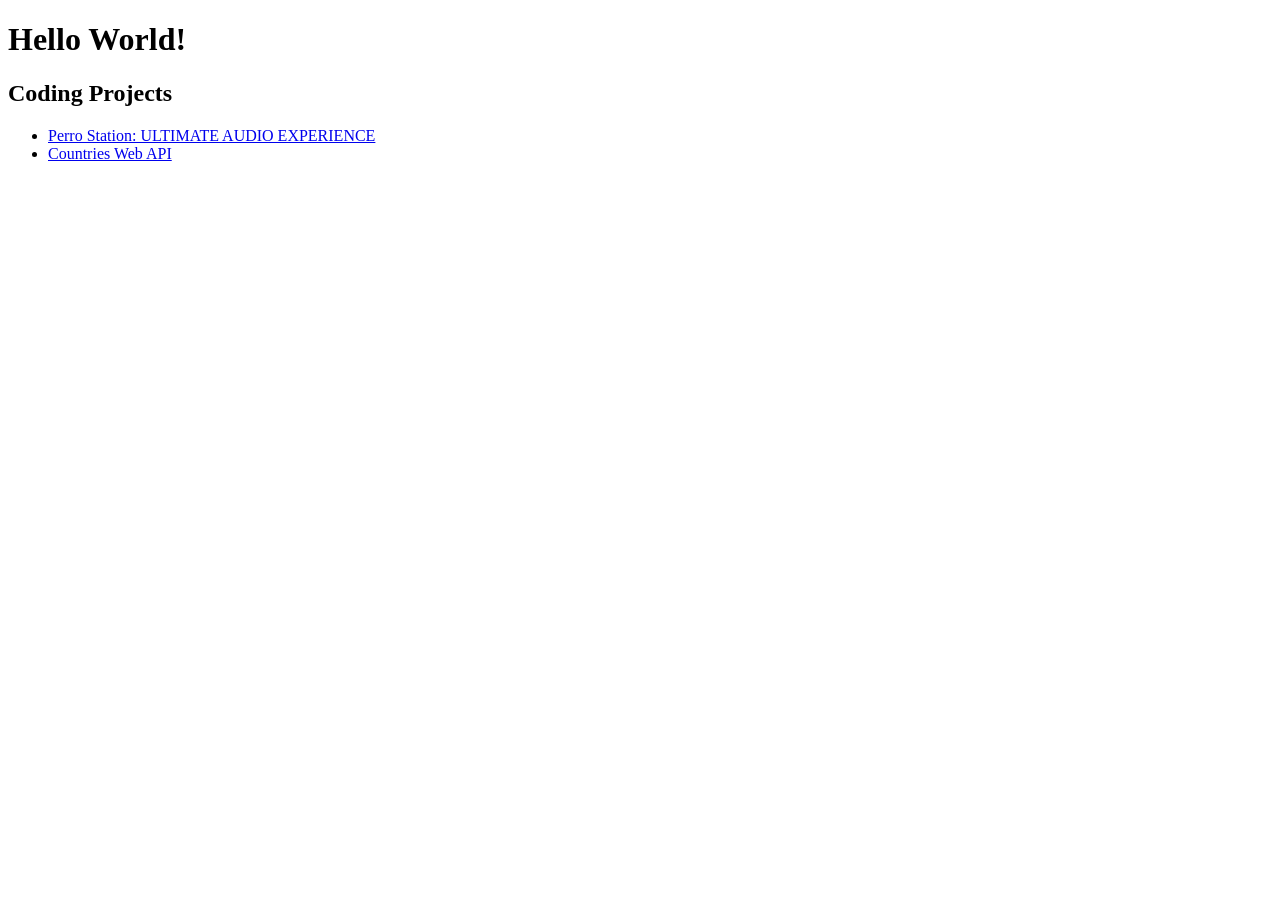
<file: index.html>
<!DOCTYPE html>
<html lang="en">

<head>
    <meta charset="UTF-8">
    <meta name="viewport" content="width=device-width, initial-scale=1.0">
    <title>pearlwalker Portfolio</title>
</head>

<body>
    <h1>Hello World!</h1>
    <h2>Coding Projects</h2>
    <ul>
        <li><a href="./audioVisualizer.html">Perro Station: ULTIMATE
                AUDIO EXPERIENCE</a></li>
        <li><a href="https://github.com/pearlwalker/Countries-Web-API">Countries Web API</a></li>
    </ul>
</body>

</html>
</file>
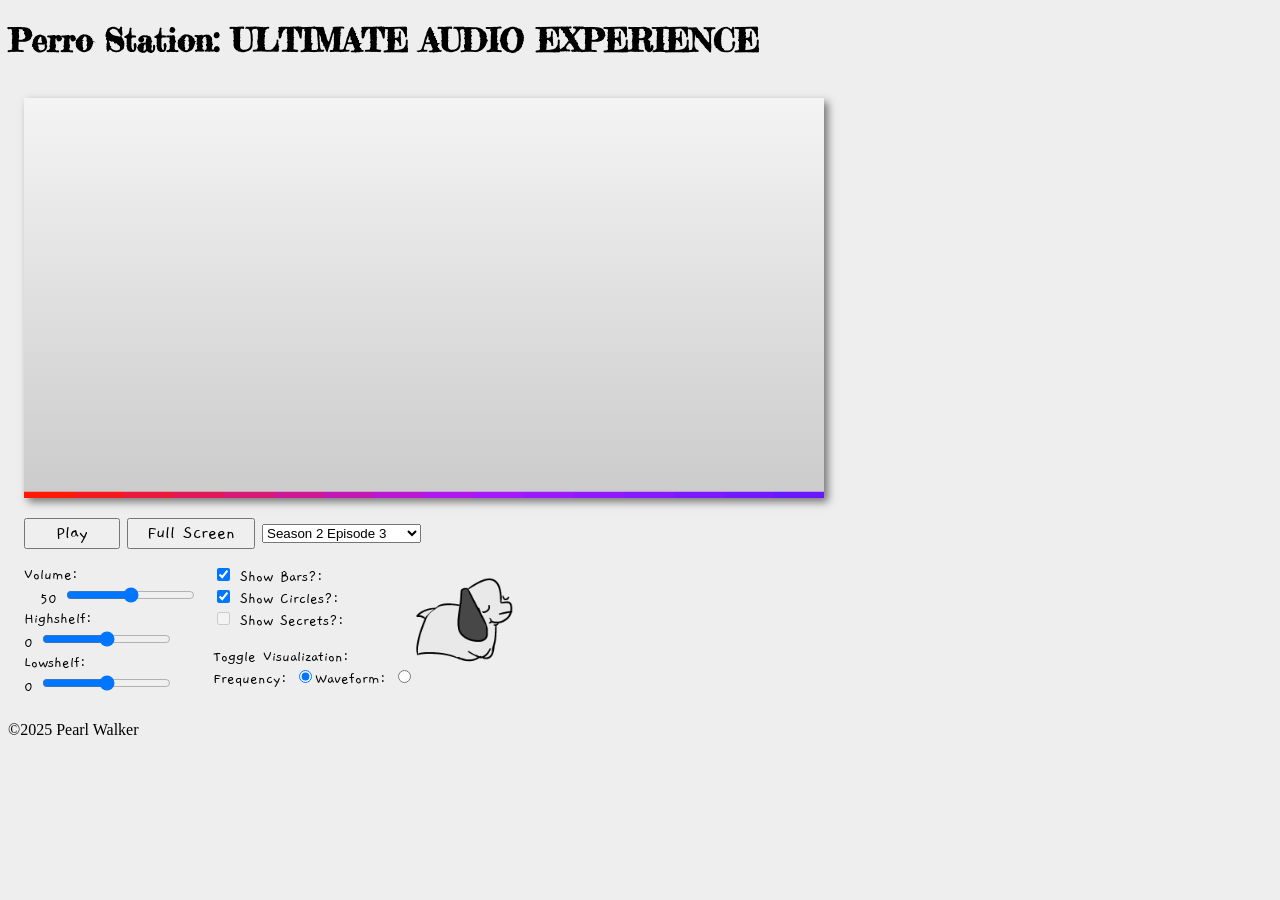
<file: audio_visualizer/index.html>
<!DOCTYPE html>
<html lang="en">

<head>
  <meta charset="UTF-8">
  <meta name="viewport" content="width=device-width, initial-scale=1.0">

  <link rel="preconnect" href="https://fonts.googleapis.com">
  <link rel="preconnect" href="https://fonts.gstatic.com" crossorigin>
  <link href="https://fonts.googleapis.com/css2?family=Fredericka+the+Great&family=Gaegu&display=swap" rel="stylesheet">
  <!--Set to JSON title data-->
  <title>Ultimate Audio Visualizer</title>

  <link rel="icon" type="image/x-icon" href="media/images/favicon.png">
  <link rel="stylesheet" type="text/css" href="styles/default-styles.css">
  <script src="src/loader.js" type="module"></script>
</head>

<body>
  <header>
    <h1 id="page-title" class="title-text">
      <!--Set to JSON title data-->ULRIM wood woof
    </h1>
  </header>
  <main>

    <canvas width="800" height="400"></canvas>

    <!--Initialize to JSON initialSettings data-->
    <div id="controls" class="main-text">
      <section id="section-a">
        <button id="btn-play" data-playing="no"></button>
        <button id="btn-fs">Full Screen</button>
        <select id="select-track">
          <!--Fill with JSON audioFiles data-->
        </select>
      </section>
      <div id="container-sections-bc">
        <section id="section-b">
        </section>
        <section id="section-c">
          <div id="section-c-row1">
            <span id="span-cb-bars"></span>
            <span id="span-cb-circles"></span>
            <span id="span-cb-secrets"></span>
          </div>
          <div id="section-c-row2">
            <span id="radio-display"></span>
          </div>
        </section>
        <span id="sprite-span">
          <img id="sprite-img">
        </span>
      </div>
    </div> <!--End controls-->

  </main>


  <footer>

    &copy;2025 Pearl Walker
  </footer>
</body>

</html>
</file>
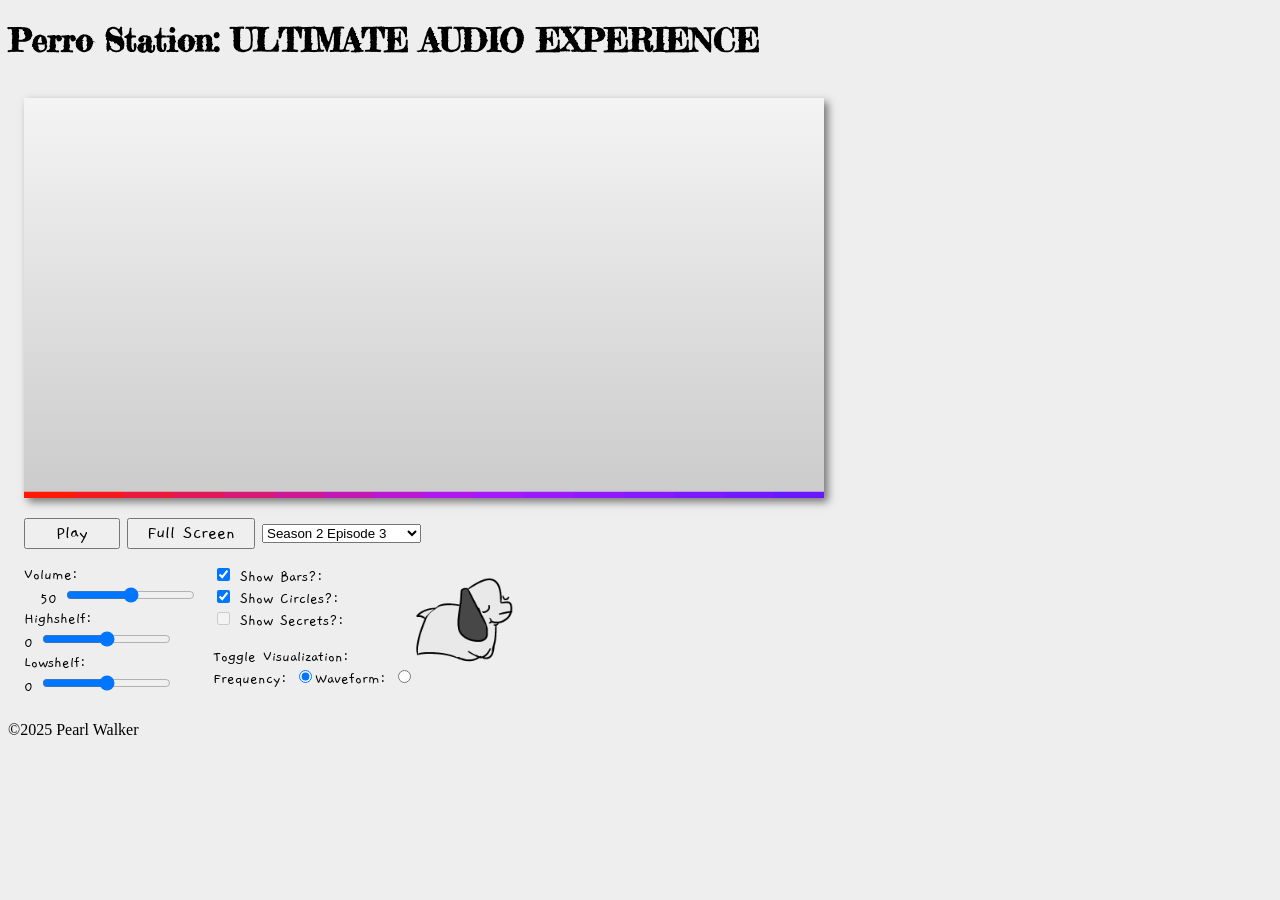
<file: audioVisualizer.html>
<!DOCTYPE html>
<html lang="en">

<head>
  <meta charset="UTF-8">
  <meta name="viewport" content="width=device-width, initial-scale=1.0">

  <link rel="preconnect" href="https://fonts.googleapis.com">
  <link rel="preconnect" href="https://fonts.gstatic.com" crossorigin>
  <link href="https://fonts.googleapis.com/css2?family=Fredericka+the+Great&family=Gaegu&display=swap" rel="stylesheet">
  <!--Set to JSON title data-->
  <title>Ultimate Audio Visualizer</title>

  <link rel="icon" type="image/x-icon" href="audioVisualizer/media/images/favicon.png">
  <link rel="stylesheet" type="text/css" href="audioVisualizer/styles/default-styles.css">
  <script src="audioVisualizer/src/loader.js" type="module"></script>
</head>

<body>
  <header>
    <h1 id="page-title" class="title-text">
      <!--Set to JSON title data-->ULRIM wood woof
    </h1>
  </header>
  <main>

    <canvas width="800" height="400"></canvas>

    <!--Initialize to JSON initialSettings data-->
    <div id="controls" class="main-text">
      <section id="section-a">
        <button id="btn-play" data-playing="no"></button>
        <button id="btn-fs">Full Screen</button>
        <select id="select-track">
          <!--Fill with JSON audioFiles data-->
        </select>
      </section>
      <div id="container-sections-bc">
        <section id="section-b">
        </section>
        <section id="section-c">
          <div id="section-c-row1">
            <span id="span-cb-bars"></span>
            <span id="span-cb-circles"></span>
            <span id="span-cb-secrets"></span>
          </div>
          <div id="section-c-row2">
            <span id="radio-display"></span>
          </div>
        </section>
        <span id="sprite-span">
          <img id="sprite-img">
        </span>
      </div>
    </div> <!--End controls-->

  </main>


  <footer>

    &copy;2025 Pearl Walker
  </footer>
</body>

</html>
</file>
<file: audio_visualizer/styles/default-styles.css>
.title-text {
    font-family: "Fredericka the Great", serif;
}

.title-emphasis {
    font-family: "Fredericka the Great", serif;
    background: linear-gradient(to left, rgb(250, 40, 200), rgb(250, 250, 40), rgb(40, 200, 255));
    -webkit-background-clip: text;
    background-clip: text;
    color: transparent;
}

.main-text {
    font-family: "Gaegu";
}

.fredericka-the-great-regular {
    font-family: "Fredericka the Great", serif;
    font-weight: 400;
    font-style: normal;
}

.gaegu-regular {
    font-family: "Gaegu", sans-serif;
    font-weight: 400;
    font-style: normal;
}

body {
    background: #eeeeee;
    font-family: tahoma, verdana, sans serif;
}

canvas {
    margin-left: 1rem;
    margin-top: 1rem;
    margin-bottom: 1rem;
    box-shadow: 4px 4px 8px rgba(0, 0, 0, 0.5);
    background: #fafafa;
}

#controls {
    margin-left: 1rem;
}

#label-volume {
    margin-left: 1rem;
}

section {
    margin-bottom: 1rem;
}

#btn-play {
    font-size: 1.2rem;
    width: 6rem;
}

button {
    font-family: inherit;
}

button[data-playing="yes"]:after {
    content: "Pause";
}

button[data-playing="no"]:after {
    content: "Play";
}

#btn-fs {
    font-size: 1.2rem;
    width: 8rem;
}

.label-above {
    display: block;
}

.label-left {
    display: inline;
}

.label-above:after,
.label-left:after {
    content: ":"
}

#container-sections-bc {
    display: flex;
    flex-direction: row;

}

#section-b {
    margin-right: 1rem;
}

#section-c-row1,
#section-c-row2 {
    display: flex;
    flex-direction: column;
    margin-bottom: 1rem;
}
</file>
<file: audioVisualizer/styles/default-styles.css>
.title-text {
    font-family: "Fredericka the Great", serif;
}

.title-emphasis {
    font-family: "Fredericka the Great", serif;
    background: linear-gradient(to left, rgb(250, 40, 200), rgb(250, 250, 40), rgb(40, 200, 255));
    -webkit-background-clip: text;
    background-clip: text;
    color: transparent;
}

.main-text {
    font-family: "Gaegu";
}

.fredericka-the-great-regular {
    font-family: "Fredericka the Great", serif;
    font-weight: 400;
    font-style: normal;
}

.gaegu-regular {
    font-family: "Gaegu", sans-serif;
    font-weight: 400;
    font-style: normal;
}

body {
    background: #eeeeee;
    font-family: tahoma, verdana, sans serif;
}

canvas {
    margin-left: 1rem;
    margin-top: 1rem;
    margin-bottom: 1rem;
    box-shadow: 4px 4px 8px rgba(0, 0, 0, 0.5);
    background: #fafafa;
}

#controls {
    margin-left: 1rem;
}

#label-volume {
    margin-left: 1rem;
}

section {
    margin-bottom: 1rem;
}

#btn-play {
    font-size: 1.2rem;
    width: 6rem;
}

button {
    font-family: inherit;
}

button[data-playing="yes"]:after {
    content: "Pause";
}

button[data-playing="no"]:after {
    content: "Play";
}

#btn-fs {
    font-size: 1.2rem;
    width: 8rem;
}

.label-above {
    display: block;
}

.label-left {
    display: inline;
}

.label-above:after,
.label-left:after {
    content: ":"
}

#container-sections-bc {
    display: flex;
    flex-direction: row;

}

#section-b {
    margin-right: 1rem;
}

#section-c-row1,
#section-c-row2 {
    display: flex;
    flex-direction: column;
    margin-bottom: 1rem;
}
</file>
